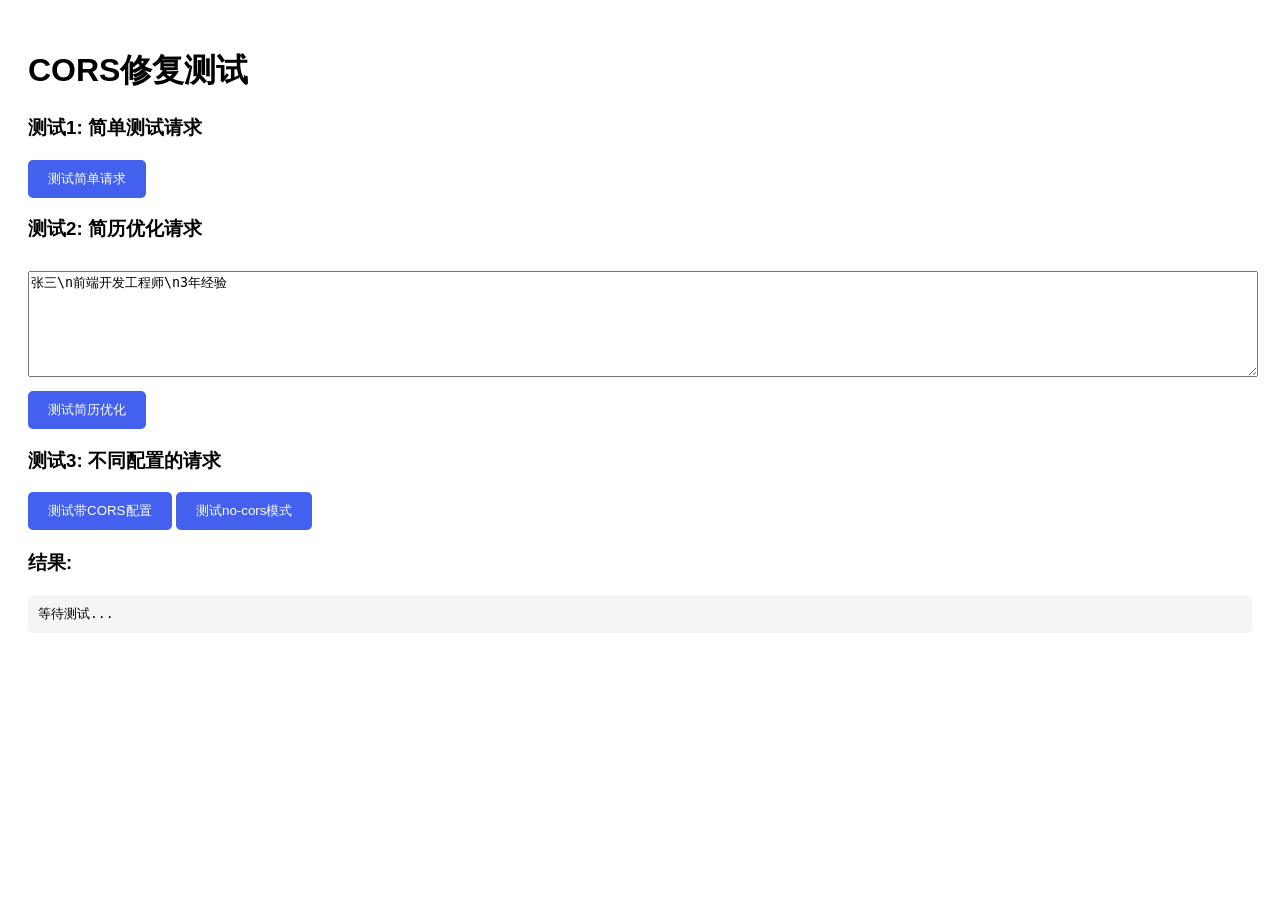
<file: test-cors-fix.html>
<!DOCTYPE html>
<html lang="zh-CN">
<head>
    <meta charset="UTF-8">
    <meta name="viewport" content="width=device-width, initial-scale=1.0">
    <title>CORS修复测试</title>
    <style>
        body { font-family: Arial, sans-serif; padding: 20px; }
        textarea { width: 100%; height: 100px; margin: 10px 0; }
        button { padding: 10px 20px; background: #4361ee; color: white; border: none; border-radius: 5px; cursor: pointer; }
        pre { background: #f5f5f5; padding: 10px; border-radius: 5px; overflow: auto; }
    </style>
</head>
<body>
    <h1>CORS修复测试</h1>
    
    <h3>测试1: 简单测试请求</h3>
    <button onclick="testSimple()">测试简单请求</button>
    
    <h3>测试2: 简历优化请求</h3>
    <textarea id="resumeText">张三\n前端开发工程师\n3年经验</textarea>
    <button onclick="testResume()">测试简历优化</button>
    
    <h3>测试3: 不同配置的请求</h3>
    <button onclick="testWithCors()">测试带CORS配置</button>
    <button onclick="testNoCors()">测试no-cors模式</button>
    
    <div id="result" style="margin-top: 20px;">
        <h3>结果:</h3>
        <pre id="output">等待测试...</pre>
    </div>
    
    <script>
        const API_URL = 'https://sd82kp23s1b9g1a99bjug.apigateway-cn-beijing.volceapi.com/v1/chat';
        
        function log(message) {
            document.getElementById('output').textContent = message;
            console.log(message);
        }
        
        async function testSimple() {
            log('测试简单请求...');
            try {
                const response = await fetch(API_URL, {
                    method: 'POST',
                    headers: {
                        'Content-Type': 'application/json'
                    },
                    body: JSON.stringify({
                        prompt: 'Hello'
                    })
                });
                
                log(`状态码: ${response.status}\n响应头: ${JSON.stringify([...response.headers.entries()])}`);
                
                if (response.ok) {
                    const data = await response.json();
                    log(`成功: ${JSON.stringify(data, null, 2)}`);
                } else {
                    const text = await response.text();
                    log(`错误: ${text}`);
                }
            } catch (error) {
                log(`异常: ${error.message}\n${error.stack}`);
            }
        }
        
        async function testResume() {
            log('测试简历优化请求...');
            const text = document.getElementById('resumeText').value;
            const prompt = `请优化以下简历文本：\n\n${text}\n\n要求：专业简洁`;
            
            try {
                const response = await fetch(API_URL, {
                    method: 'POST',
                    mode: 'cors',
                    headers: {
                        'Content-Type': 'application/json',
                        'Accept': 'application/json'
                    },
                    credentials: 'omit',
                    body: JSON.stringify({
                        prompt: prompt
                    })
                });
                
                log(`状态码: ${response.status}`);
                
                if (response.ok) {
                    const data = await response.json();
                    log(`成功: ${JSON.stringify(data, null, 2)}`);
                } else {
                    const text = await response.text();
                    log(`错误: ${text}`);
                }
            } catch (error) {
                log(`异常: ${error.message}`);
            }
        }
        
        async function testWithCors() {
            log('测试带完整CORS配置...');
            try {
                // 先测试OPTIONS预检请求
                const optionsResponse = await fetch(API_URL, {
                    method: 'OPTIONS',
                    headers: {
                        'Access-Control-Request-Method': 'POST',
                        'Access-Control-Request-Headers': 'content-type',
                        'Origin': window.location.origin
                    }
                });
                
                log(`OPTIONS响应: ${optionsResponse.status}\nHeaders: ${JSON.stringify([...optionsResponse.headers.entries()])}`);
                
                // 然后测试POST请求
                const postResponse = await fetch(API_URL, {
                    method: 'POST',
                    mode: 'cors',
                    headers: {
                        'Content-Type': 'application/json',
                        'Accept': 'application/json'
                    },
                    credentials: 'same-origin',
                    body: JSON.stringify({
                        prompt: '测试CORS配置'
                    })
                });
                
                log(`POST响应: ${postResponse.status}`);
                
                if (postResponse.ok) {
                    const data = await postResponse.json();
                    log(`数据: ${JSON.stringify(data, null, 2)}`);
                }
            } catch (error) {
                log(`异常: ${error.message}`);
            }
        }
        
        async function testNoCors() {
            log('测试no-cors模式...');
            try {
                const response = await fetch(API_URL, {
                    method: 'POST',
                    mode: 'no-cors',
                    headers: {
                        'Content-Type': 'application/json'
                    },
                    body: JSON.stringify({
                        prompt: '测试no-cors'
                    })
                });
                
                log(`no-cors响应: 类型=${response.type}, URL=${response.url}, 状态=${response.status}`);
                
                // no-cors模式下无法读取响应体
                log('注意: no-cors模式下无法读取响应内容，只能知道请求是否发送成功');
            } catch (error) {
                log(`异常: ${error.message}`);
            }
        }
    </script>
</body>
</html>
</file>
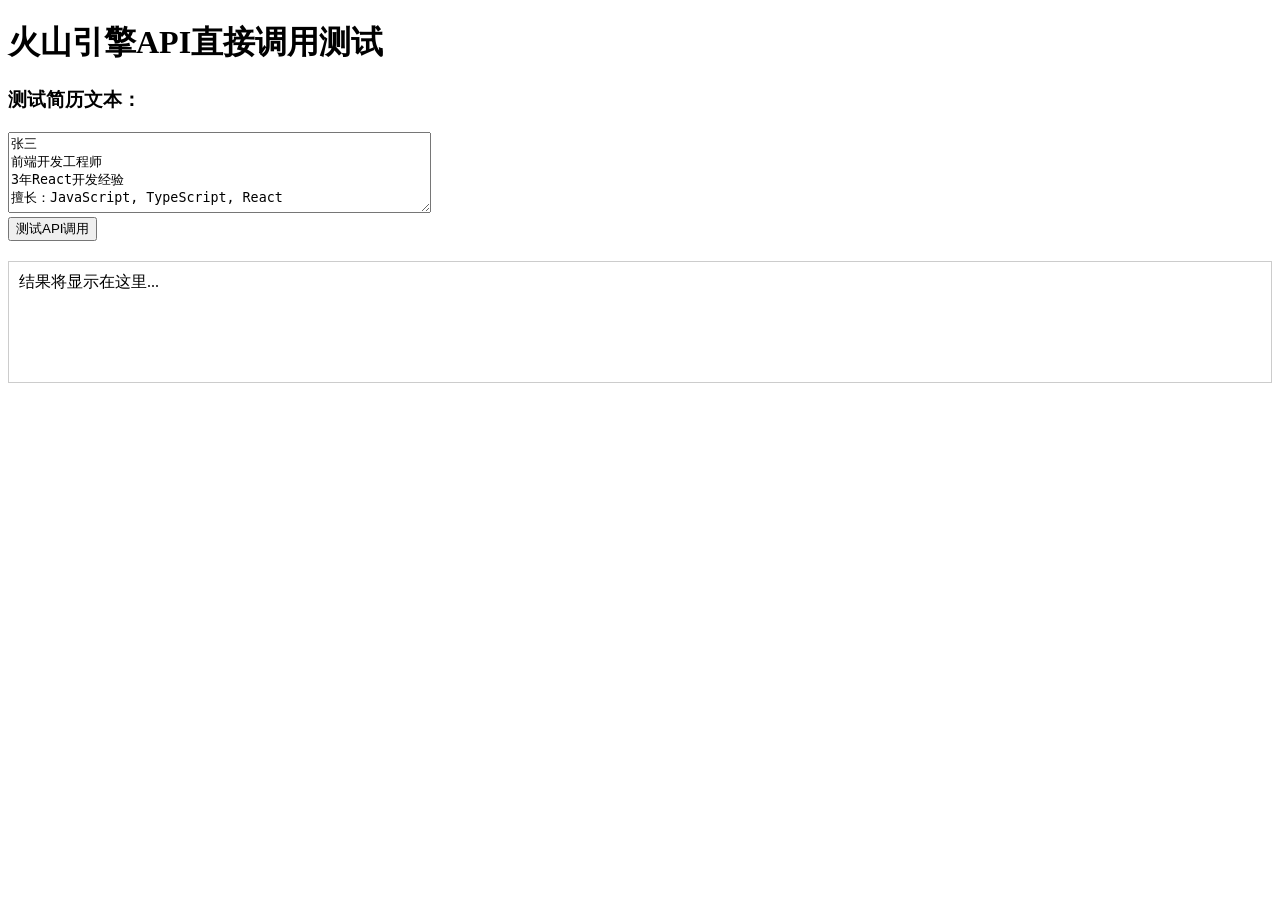
<file: test-direct-api.html>
<!DOCTYPE html>
<html lang="zh-CN">
<head>
    <meta charset="UTF-8">
    <meta name="viewport" content="width=device-width, initial-scale=1.0">
    <title>直接API调用测试</title>
</head>
<body>
    <h1>火山引擎API直接调用测试</h1>
    
    <div>
        <h3>测试简历文本：</h3>
        <textarea id="testText" rows="5" cols="50">张三
前端开发工程师
3年React开发经验
擅长：JavaScript, TypeScript, React</textarea>
        <br>
        <button onclick="testAPI()">测试API调用</button>
    </div>
    
    <div id="result" style="margin-top: 20px; padding: 10px; border: 1px solid #ccc; min-height: 100px;">
        结果将显示在这里...
    </div>
    
    <script>
        async function testAPI() {
            const text = document.getElementById('testText').value;
            const resultDiv = document.getElementById('result');
            
            resultDiv.innerHTML = '正在调用火山引擎API...';
            
            try {
                // 直接调用火山引擎API
                const response = await fetch('https://sd82kp23s1b9g1a99bjug.apigateway-cn-beijing.volceapi.com/v1/chat', {
                    method: 'POST',
                    headers: {
                        'Content-Type': 'application/json'
                    },
                    body: JSON.stringify({
                        prompt: `请优化以下简历文本：\n\n${text}\n\n要求：专业简洁，突出技能`
                    })
                });
                
                if (!response.ok) {
                    throw new Error(`API调用失败: ${response.status}`);
                }
                
                const data = await response.json();
                
                if (data.code === 200 && data.data) {
                    resultDiv.innerHTML = `<h3>优化成功：</h3><pre>${data.data}</pre>`;
                } else {
                    resultDiv.innerHTML = `<h3>API返回错误：</h3><pre>${JSON.stringify(data, null, 2)}</pre>`;
                }
                
            } catch (error) {
                resultDiv.innerHTML = `<h3>错误：</h3><p>${error.message}</p>`;
            }
        }
    </script>
</body>
</html>
</file>
